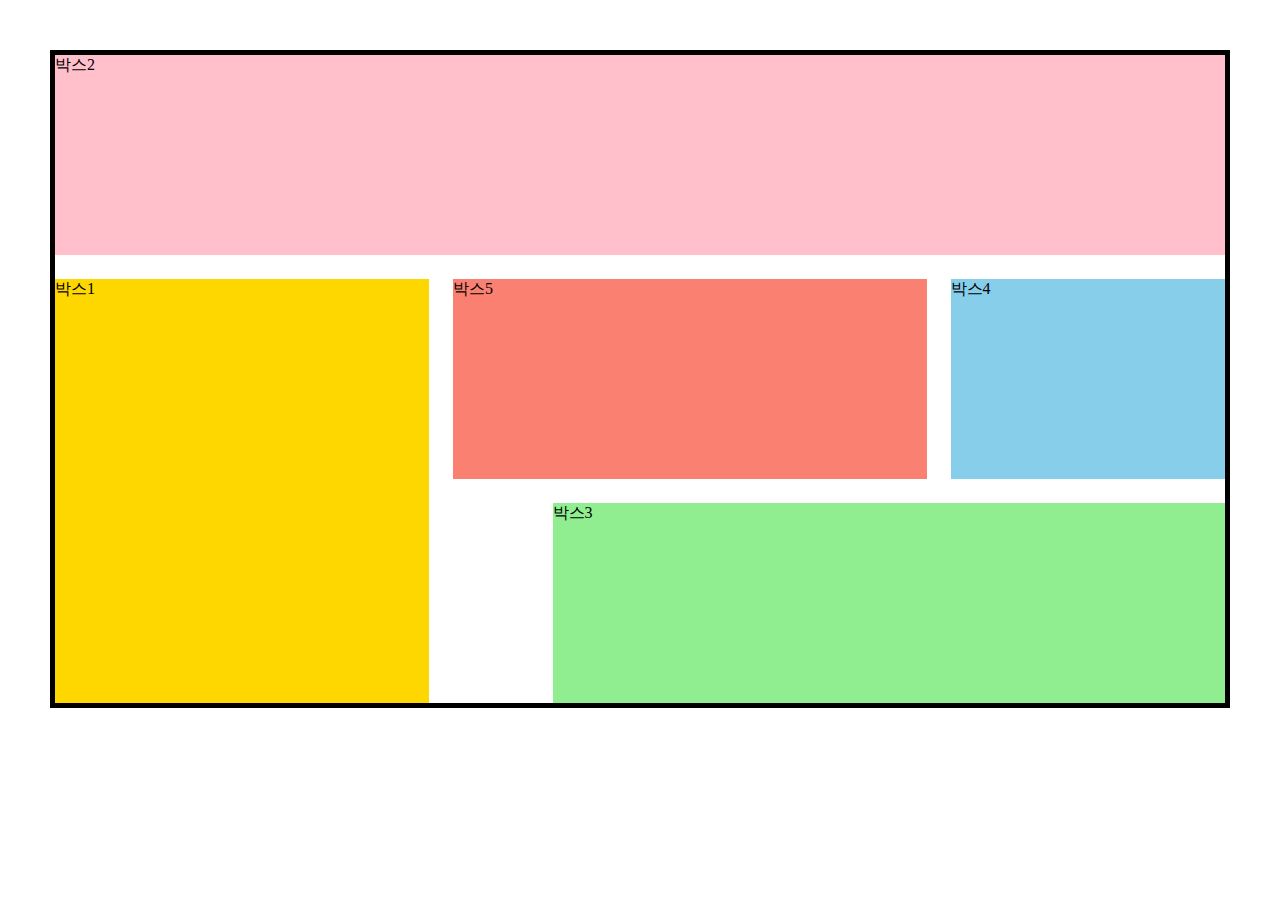
<file: grid-layout.html>
<!DOCTYPE html>
<html lang="ko">
<head>
  <meta charset="UTF-8" />
  <meta http-equiv="X-UA-Compatible" content="IE=edge" />
  <meta name="viewport" content="width=device-width, initial-scale=1.0" />
  <title>Grid를 활용한 반응형 레이아웃</title>
  <link rel="stylesheet" href="./styles/grid-layout.css" />
</head>
<body>
  <div class="container">
    <div class="group1">박스1</div>
    <div class="group2">박스2</div>
    <div class="group3">박스3</div>
    <div class="group4">박스4</div>
    <div class="group5">박스5</div>
  </div>
</body>
</html>
</file>
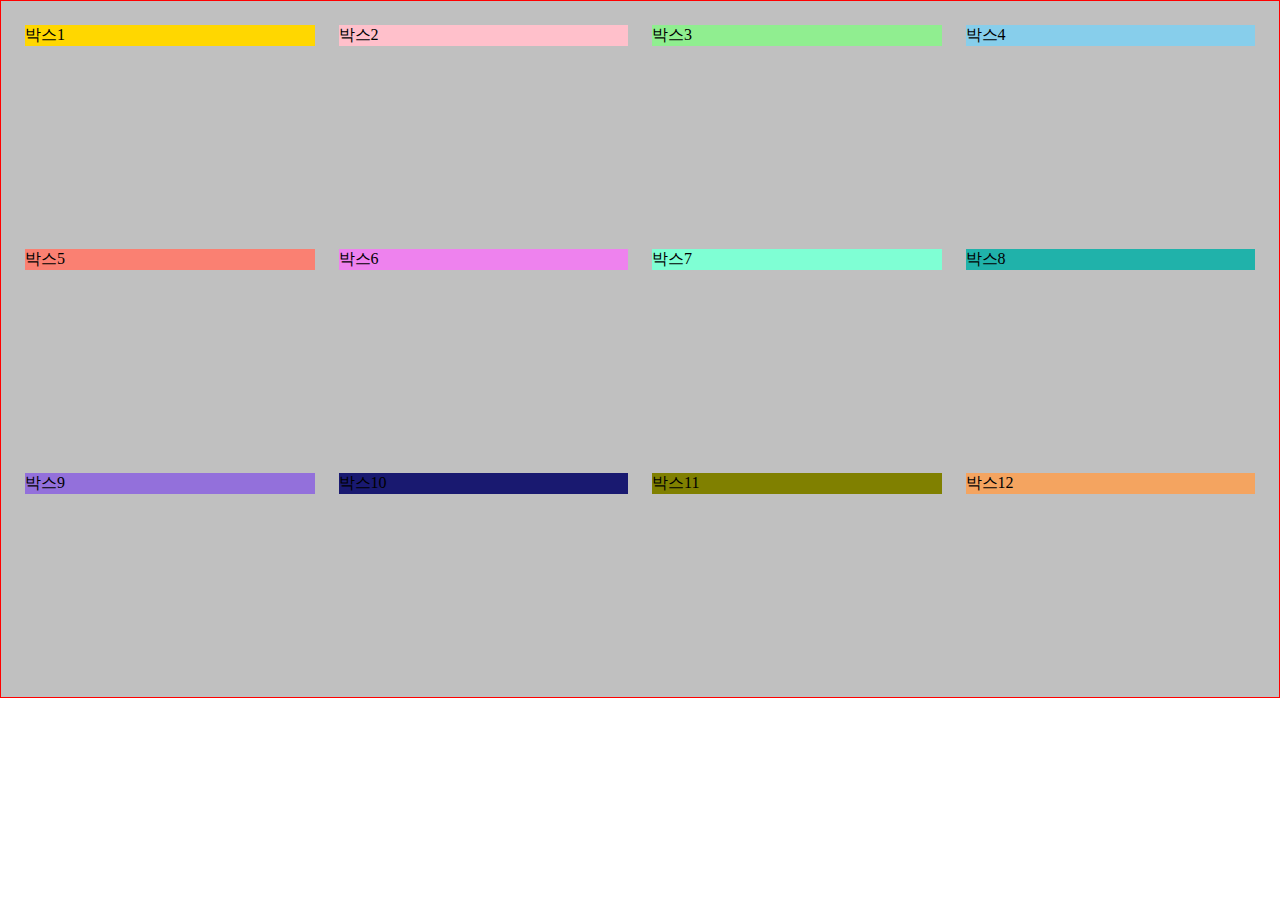
<file: rwd-layout.html>
<!DOCTYPE html>
<html lang="ko-KR">
<head>
  <meta charset="UTF-8" />
  <meta http-equiv="X-UA-Compatible" content="IE=edge" />
  <meta name="viewport" content="width=device-width, initial-scale=1.0" />
  <title>반응형 레이아웃</title>
  <link rel="stylesheet" href="./styles/rwd-layout.css" />
</head>
<body>
  <div class="container">
    <div class="group1">
      <div class="box">박스1</div>
    </div>
    <div class="group2">
      <div class="box">박스2</div>
    </div>
    <div class="group3">
      <div class="box">박스3</div>
    </div>
    <div class="group4">
      <div class="box">박스4</div>
    </div>
    <div class="group5">
      <div class="box">박스5</div>
    </div>
    <div class="group6">
      <div class="box">박스6</div>
    </div>
    <div class="group7">
      <div class="box">박스7</div>
    </div>
    <div class="group8">
      <div class="box">박스8</div>
    </div>
    <div class="group9">
      <div class="box">박스9</div>
    </div>
    <div class="group10">
      <div class="box">박스10</div>
    </div>
    <div class="group11">
      <div class="box">박스11</div>
    </div>
    <div class="group12">
      <div class="box">박스12</div>
    </div>
  </div>
</body>
</html>
</file>
<file: styles/grid-layout.css>
* {
  box-sizing: border-box;
}

body {
  margin: 0;
}

.group1 {
  background: gold;
}
.group2 {
  background: pink;
}
.group3 {
  background: lightgreen;
}
.group4 {
  background: skyblue;
}
.group5 {
  background: salmon;
}
.group6 {
  background: violet;
}
.group7 {
  background: aquamarine;
}
.group8 {
  background: lightseagreen;
}
.group9 {
  background: MediumPurple;
}
.group10 {
  background: MidnightBlue;
}
.group11 {
  background: Olive;
}
.group12 {
  background: SandyBrown;
}

.group1 {
  grid-area: box1;
}
.group2 {
  grid-area: box2;
}
.group3 {
  grid-area: box3;
}
.group4 {
  grid-area: box4;
}
.group5 {
  grid-area: box5;
}


/* 공통 레이아웃 */
.container {
  border: 5px solid black;
  margin: 50px;
  display: grid;
  gap: 24px;
  grid-template-rows: repeat(3, 200px);
}
/* 모바일 레이아웃 */
@media (max-width: 768px) {
  .container {
    grid-template-columns: repeat(2, 1fr);
    grid-template-areas: 
    "box1 box2"
    "box1 box3"
    "box4 box5";
  }
}

/* 데스크탑 레이아웃 */
@media (min-width: 769px) {
  .container {
    grid-template-areas:
    "box2 box2 box2 box2 box2 box2 box2 box2 box2 box2 box2 box2"
    "box1 box1 box1 box1 box5 box5 box5 box5 box5 box4 box4 box4"
    "box1 box1 box1 box1 . box3 box3 box3 box3 box3 box3 box3";
  }
}
</file>
<file: styles/rwd-layout.css>
*{
  box-sizing: border-box;
}

body {
  margin: 0;
}

.group1 .box{
  background: gold;
}

.group2 .box{
  background: pink;
}

.group3 .box{
  background: lightgreen;
}

.group4 .box{
  background: skyblue;
}

.group5 .box{
  background: salmon;
}

.group6 .box{
  background: violet;
}

.group7 .box{
  background: aquamarine;
}

.group8 .box{
  background: lightseagreen;
}

.group9 .box{
  background: MediumPurple;
}

.group10 .box{
  background: MidnightBlue;
}

.group11 .box{
  background: Olive;
}

.group12 .box{
  background: SandyBrown;
}

/* 모든 디바이스 */
div[class*="group"] {
  width: 100%;
  height: 50px;
}

/* 모든 디바이스 */
.container {
  background: silver;
  border: 1px solid red;
  display: flex;
  flex-flow: row wrap;
  padding: 12px 12px;
}

div[class*="group"] {
  width: 100%;
  height: 50px;
  margin: 12px 0;
  padding: 0 12px;
}

/* 768px 이상일 때 */
@media (min-width: 768px) {
  div[class*="group"] {
    width: 50%;
    height: 100px;
  }
}

/* 1280px 이상일 때 */
@media (min-width: 1280px) {
  div[class*="group"] {
    width: 25%;
    height: 200px;
  }
}
</file>
